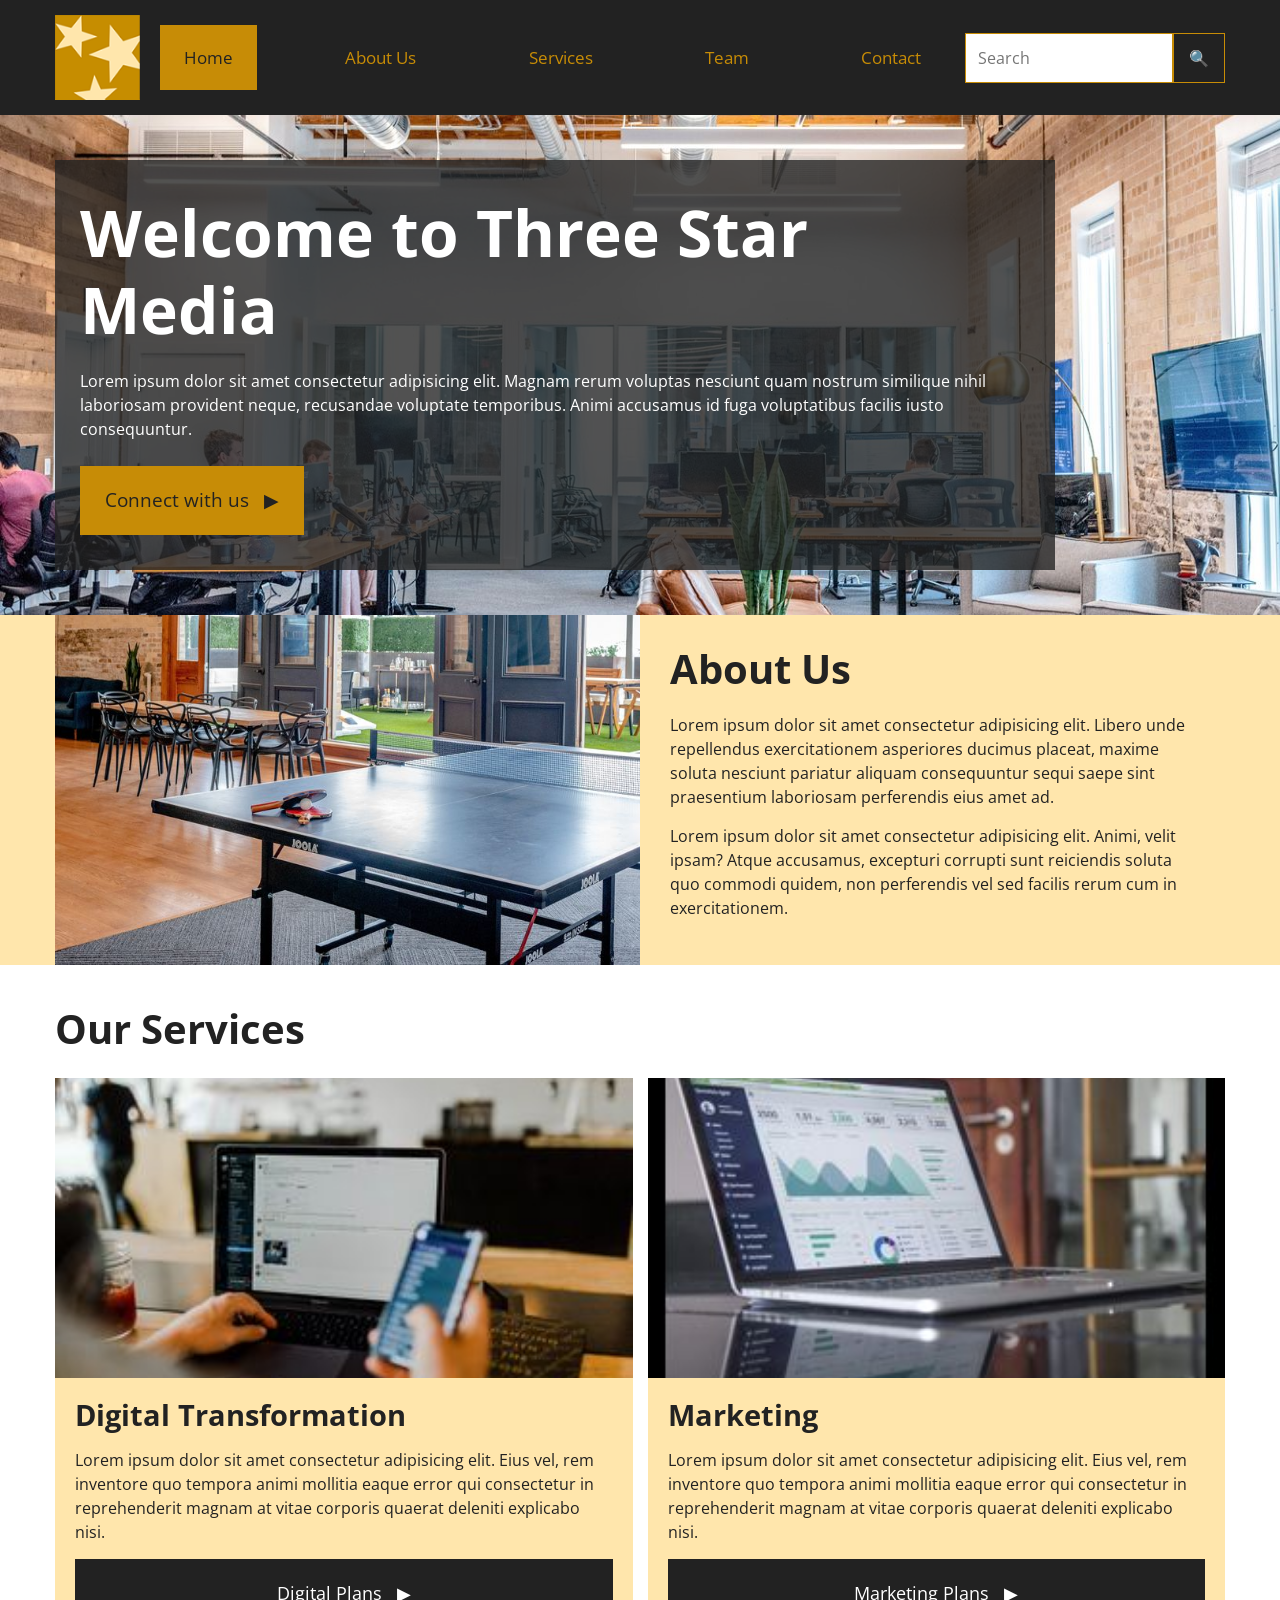
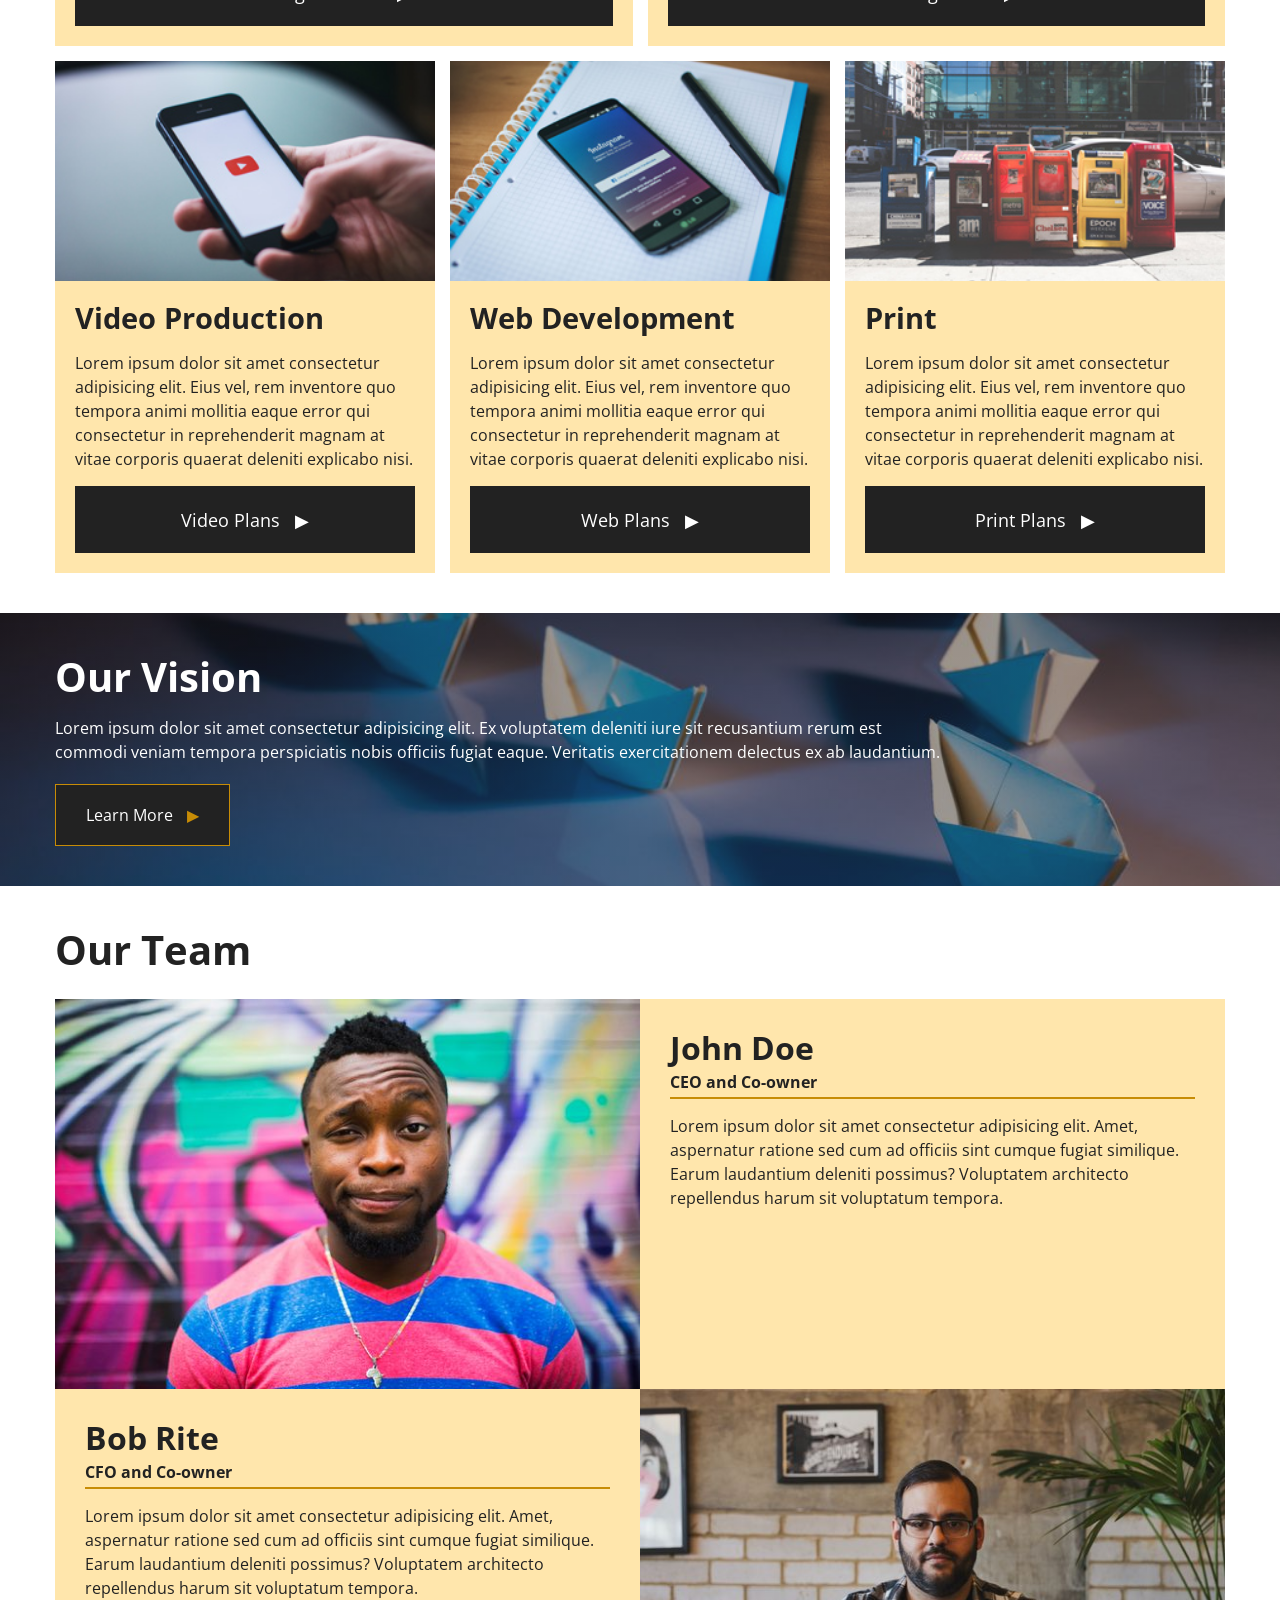
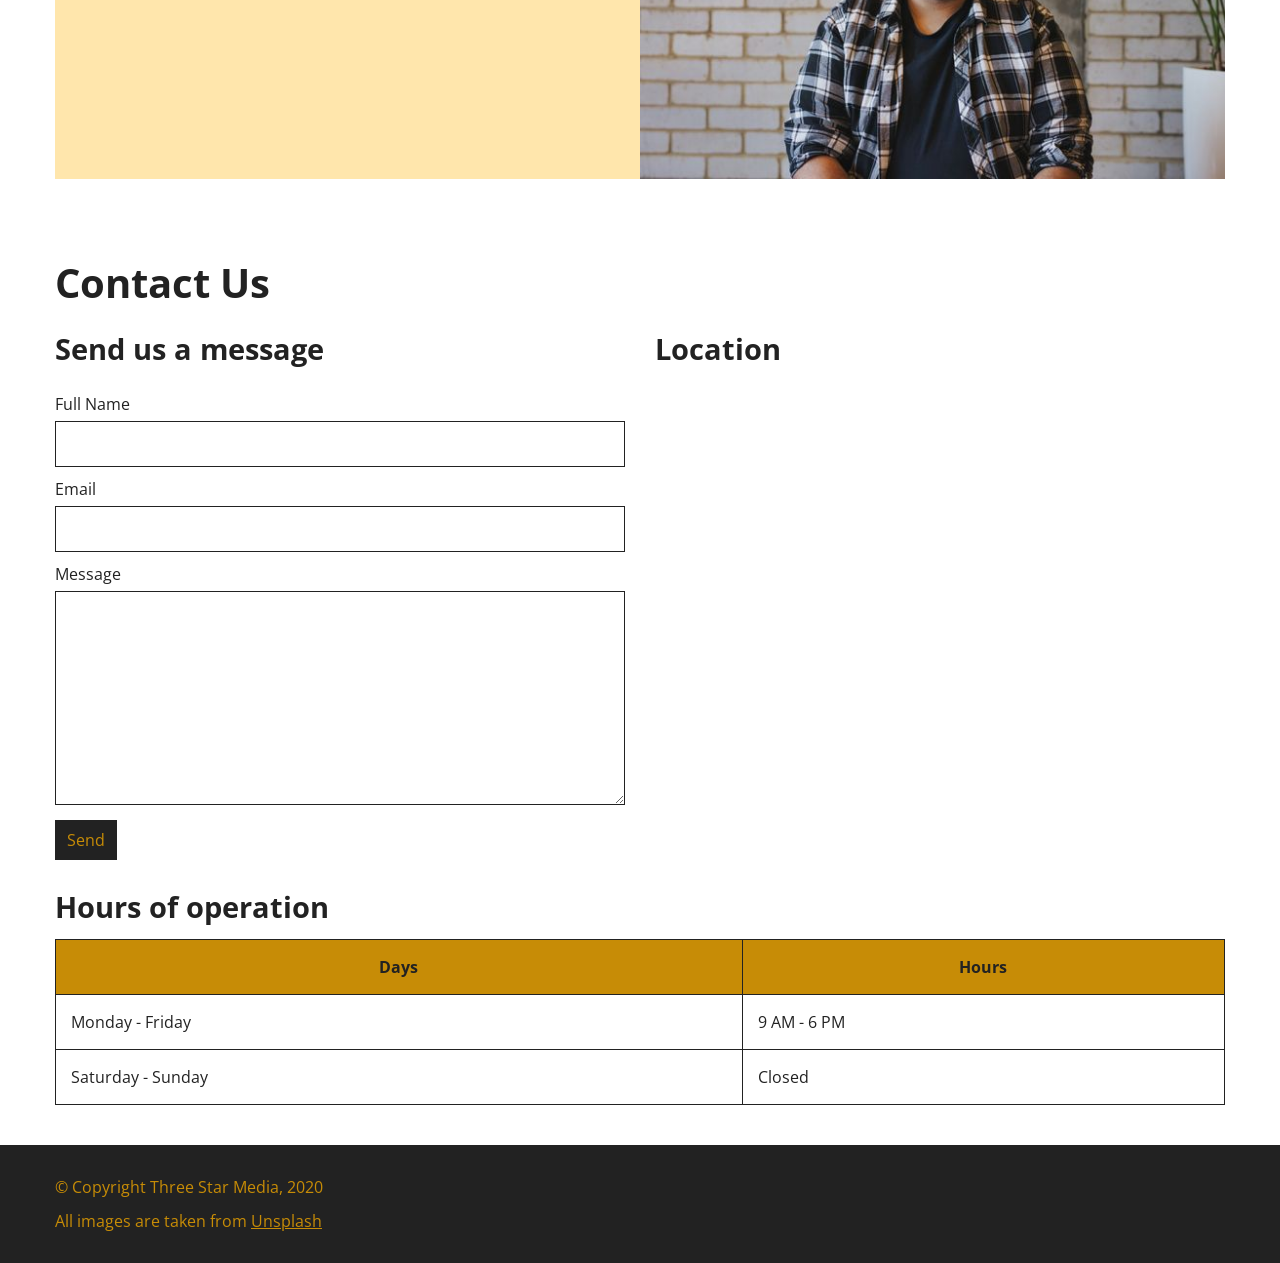
<file: final-project/index.html>
<!DOCTYPE html>
<html lang="en">

<head>
    <!-- ========================================
         META INFORMATION
    ========================================= -->

    <meta charset="UTF-8">
    <meta name="viewport" content="width=device-width, initial-scale=1.0">

    <title>Three Star Media</title>

    <!-- Google Font -->
    <link rel="preconnect" href="https://fonts.googleapis.com">
    <link rel="preconnect" href="https://fonts.gstatic.com" crossorigin>

    <link
        href="https://fonts.googleapis.com/css2?family=Open+Sans:wght@400;600;700&display=swap"
        rel="stylesheet">

    <!-- Main CSS -->
    <link rel="stylesheet" href="css/main.css">
</head>

<body>

    <!-- ========================================
         HEADER
    ========================================= -->

    <header class="site-header">

        <div class="container header-container">

            <!-- Logo -->

            <div class="logo">

                <a href="#home">

                    <img
                        src="images/logo.png"
                        alt="Three Star Media logo">

                </a>

            </div>


            <!-- Navigation -->

            <nav class="main-nav" aria-label="Main navigation">

                <ul>

                    <li>
                        <a href="#home" class="active">
                            Home
                        </a>
                    </li>

                    <li>
                        <a href="#about">
                            About Us
                        </a>
                    </li>

                    <li>
                        <a href="#services">
                            Services
                        </a>
                    </li>

                    <li>
                        <a href="#team">
                            Team
                        </a>
                    </li>

                    <li>
                        <a href="#contact">
                            Contact
                        </a>
                    </li>

                </ul>

            </nav>


            <!-- Search Form -->

            <form class="search-form" action="#" method="get">

                <label for="search" class="sr-only">
                    Search
                </label>

                <input
                    type="search"
                    id="search"
                    name="search"
                    placeholder="Search">

                <button type="submit" aria-label="Search">
                    &#128269;
                </button>

            </form>

        </div>

    </header>


    <!-- ========================================
         MAIN CONTENT
    ========================================= -->

    <main>


        <!-- ========================================
             HERO
        ========================================= -->

        <section id="home" class="hero">

            <div class="container hero-container">

                <div class="hero-content">

                    <h1>
                        Welcome to Three Star Media
                    </h1>

                    <p>
                        Lorem ipsum dolor sit amet consectetur adipisicing elit.
                        Magnam rerum voluptas nesciunt quam nostrum similique nihil
                        laboriosam provident neque, recusandae voluptate temporibus.
                        Animi accusamus id fuga voluptatibus facilis iusto consequuntur.
                    </p>

                    <a href="#contact" class="gold-button">
                        Connect with us
                        <span>&#9654;</span>
                    </a>

                </div>

            </div>

        </section>


        <!-- ========================================
             ABOUT US
        ========================================= -->

        <section id="about" class="about-section">

            <div class="container about-container">

                <!-- About Image -->

                <div class="about-image">

                    <img
                        src="images/about-us.jpg"
                        alt="Three Star Media office">

                </div>


                <!-- About Content -->

                <article class="about-content">

                    <h2>
                        About Us
                    </h2>

                    <p>
                        Lorem ipsum dolor sit amet consectetur adipisicing elit.
                        Libero unde repellendus exercitationem asperiores ducimus
                        placeat, maxime soluta nesciunt pariatur aliquam consequuntur
                        sequi saepe sint praesentium laboriosam perferendis eius amet ad.
                    </p>

                    <p>
                        Lorem ipsum dolor sit amet consectetur adipisicing elit.
                        Animi, velit ipsam? Atque accusamus, excepturi corrupti sunt
                        reiciendis soluta quo commodi quidem, non perferendis vel sed
                        facilis rerum cum in exercitationem.
                    </p>

                </article>

            </div>

        </section>


        <!-- ========================================
             OUR SERVICES
        ========================================= -->

        <section id="services" class="services-section">

            <div class="container">

                <h2>
                    Our Services
                </h2>

                <div class="services-grid">


                    <!-- Digital Transformation -->

                    <article class="service-card service-large">

                        <img
                            src="images/digital.jpg"
                            alt="Digital Transformation">

                        <div class="service-content">

                            <h3>
                                Digital Transformation
                            </h3>

                            <p>
                                Lorem ipsum dolor sit amet consectetur adipisicing elit.
                                Eius vel, rem inventore quo tempora animi mollitia eaque
                                error qui consectetur in reprehenderit magnam at vitae
                                corporis quaerat deleniti explicabo nisi.
                            </p>

                            <a href="#" class="dark-button">
                                Digital Plans
                                <span>&#9654;</span>
                            </a>

                        </div>

                    </article>


                    <!-- Marketing -->

                    <article class="service-card service-large">

                        <img
                            src="images/marketing.jpg"
                            alt="Marketing">

                        <div class="service-content">

                            <h3>
                                Marketing
                            </h3>

                            <p>
                                Lorem ipsum dolor sit amet consectetur adipisicing elit.
                                Eius vel, rem inventore quo tempora animi mollitia eaque
                                error qui consectetur in reprehenderit magnam at vitae
                                corporis quaerat deleniti explicabo nisi.
                            </p>

                            <a href="#" class="dark-button">
                                Marketing Plans
                                <span>&#9654;</span>
                            </a>

                        </div>

                    </article>


                    <!-- Video Production -->

                    <article class="service-card">

                        <img
                            src="images/video.jpg"
                            alt="Video Production">

                        <div class="service-content">

                            <h3>
                                Video Production
                            </h3>

                            <p>
                                Lorem ipsum dolor sit amet consectetur adipisicing elit.
                                Eius vel, rem inventore quo tempora animi mollitia eaque
                                error qui consectetur in reprehenderit magnam at vitae
                                corporis quaerat deleniti explicabo nisi.
                            </p>

                            <a href="#" class="dark-button">
                                Video Plans
                                <span>&#9654;</span>
                            </a>

                        </div>

                    </article>


                    <!-- Web Development -->

                    <article class="service-card">

                        <img
                            src="images/web.jpg"
                            alt="Web Development">

                        <div class="service-content">

                            <h3>
                                Web Development
                            </h3>

                            <p>
                                Lorem ipsum dolor sit amet consectetur adipisicing elit.
                                Eius vel, rem inventore quo tempora animi mollitia eaque
                                error qui consectetur in reprehenderit magnam at vitae
                                corporis quaerat deleniti explicabo nisi.
                            </p>

                            <a href="#" class="dark-button">
                                Web Plans
                                <span>&#9654;</span>
                            </a>

                        </div>

                    </article>


                    <!-- Print -->

                    <article class="service-card">

                        <img
                            src="images/print.jpg"
                            alt="Print">

                        <div class="service-content">

                            <h3>
                                Print
                            </h3>

                            <p>
                                Lorem ipsum dolor sit amet consectetur adipisicing elit.
                                Eius vel, rem inventore quo tempora animi mollitia eaque
                                error qui consectetur in reprehenderit magnam at vitae
                                corporis quaerat deleniti explicabo nisi.
                            </p>

                            <a href="#" class="dark-button">
                                Print Plans
                                <span>&#9654;</span>
                            </a>

                        </div>

                    </article>

                </div>

            </div>

        </section>


        <!-- ========================================
             OUR VISION
        ========================================= -->

        <section class="vision-section">

            <div class="container">

                <div class="vision-content">

                    <h2>
                        Our Vision
                    </h2>

                    <p>
                        Lorem ipsum dolor sit amet consectetur adipisicing elit.
                        Ex voluptatem deleniti iure sit recusantium rerum est commodi
                        veniam tempora perspiciatis nobis officiis fugiat eaque.
                        Veritatis exercitationem delectus ex ab laudantium.
                    </p>

                    <a href="#" class="vision-button">
                        Learn More
                        <span>&#9654;</span>
                    </a>

                </div>

            </div>

        </section>


        <!-- ========================================
             OUR TEAM
        ========================================= -->

        <section id="team" class="team-section">

            <div class="container">

                <h2>
                    Our Team
                </h2>

                <div class="team-list">


                    <!-- John Doe -->

                    <article class="team-member">

                        <div class="team-image">

                            <img
                                src="images/john.jpg"
                                alt="John Doe">

                        </div>

                        <div class="team-content">

                            <h3>
                                John Doe
                            </h3>

                            <h4>
                                CEO and Co-owner
                            </h4>

                            <p>
                                Lorem ipsum dolor sit amet consectetur adipisicing elit.
                                Amet, aspernatur ratione sed cum ad officiis sint cumque
                                fugiat similique. Earum laudantium deleniti possimus?
                                Voluptatem architecto repellendus harum sit voluptatum
                                tempora.
                            </p>

                        </div>

                    </article>


                    <!-- Bob Rite -->

                    <article class="team-member team-member-reverse">

                        <div class="team-image">

                            <img
                                src="images/bob.jpg"
                                alt="Bob Rite">

                        </div>

                        <div class="team-content">

                            <h3>
                                Bob Rite
                            </h3>

                            <h4>
                                CFO and Co-owner
                            </h4>

                            <p>
                                Lorem ipsum dolor sit amet consectetur adipisicing elit.
                                Amet, aspernatur ratione sed cum ad officiis sint cumque
                                fugiat similique. Earum laudantium deleniti possimus?
                                Voluptatem architecto repellendus harum sit voluptatum
                                tempora.
                            </p>

                        </div>

                    </article>

                </div>

            </div>

        </section>


        <!-- ========================================
             CONTACT US
        ========================================= -->

        <section id="contact" class="contact-section">

            <div class="container">

                <h2>
                    Contact Us
                </h2>

                <div class="contact-grid">


                    <!-- Contact Form -->

                    <div class="message-area">

                        <h3>
                            Send us a message
                        </h3>

                        <form class="contact-form" action="#" method="post">

                            <label for="fullname">
                                Full Name
                            </label>

                            <input
                                type="text"
                                id="fullname"
                                name="fullname">


                            <label for="email">
                                Email
                            </label>

                            <input
                                type="email"
                                id="email"
                                name="email">


                            <label for="message">
                                Message
                            </label>

                            <textarea
                                id="message"
                                name="message"
                                rows="8"></textarea>


                            <button type="submit">
                                Send
                            </button>

                        </form>

                    </div>


                    <!-- Location -->

                    <div class="location-area">

                        <h3>
                            Location
                        </h3>

                        <iframe
                            src="https://www.google.com/maps?q=Algonquin%20College%20Ottawa&output=embed"
                            title="Algonquin College location"
                            loading="lazy">
                        </iframe>

                    </div>


                    <!-- Hours of Operation -->

                    <div class="hours-area">

                        <h3>
                            Hours of operation
                        </h3>

                        <table>

                            <thead>

                                <tr>
                                    <th>Days</th>
                                    <th>Hours</th>
                                </tr>

                            </thead>

                            <tbody>

                                <tr>
                                    <td>
                                        Monday - Friday
                                    </td>

                                    <td>
                                        9 AM - 6 PM
                                    </td>
                                </tr>

                                <tr>
                                    <td>
                                        Saturday - Sunday
                                    </td>

                                    <td>
                                        Closed
                                    </td>
                                </tr>

                            </tbody>

                        </table>

                    </div>

                </div>

            </div>

        </section>

    </main>


    <!-- ========================================
         FOOTER
    ========================================= -->

    <footer class="site-footer">

        <div class="container">

            <p>
                &copy; Copyright Three Star Media, 2020
            </p>

            <p>
                All images are taken from
                <a href="https://unsplash.com/">
                    Unsplash
                </a>
            </p>

        </div>

    </footer>

</body>

</html>
</file>
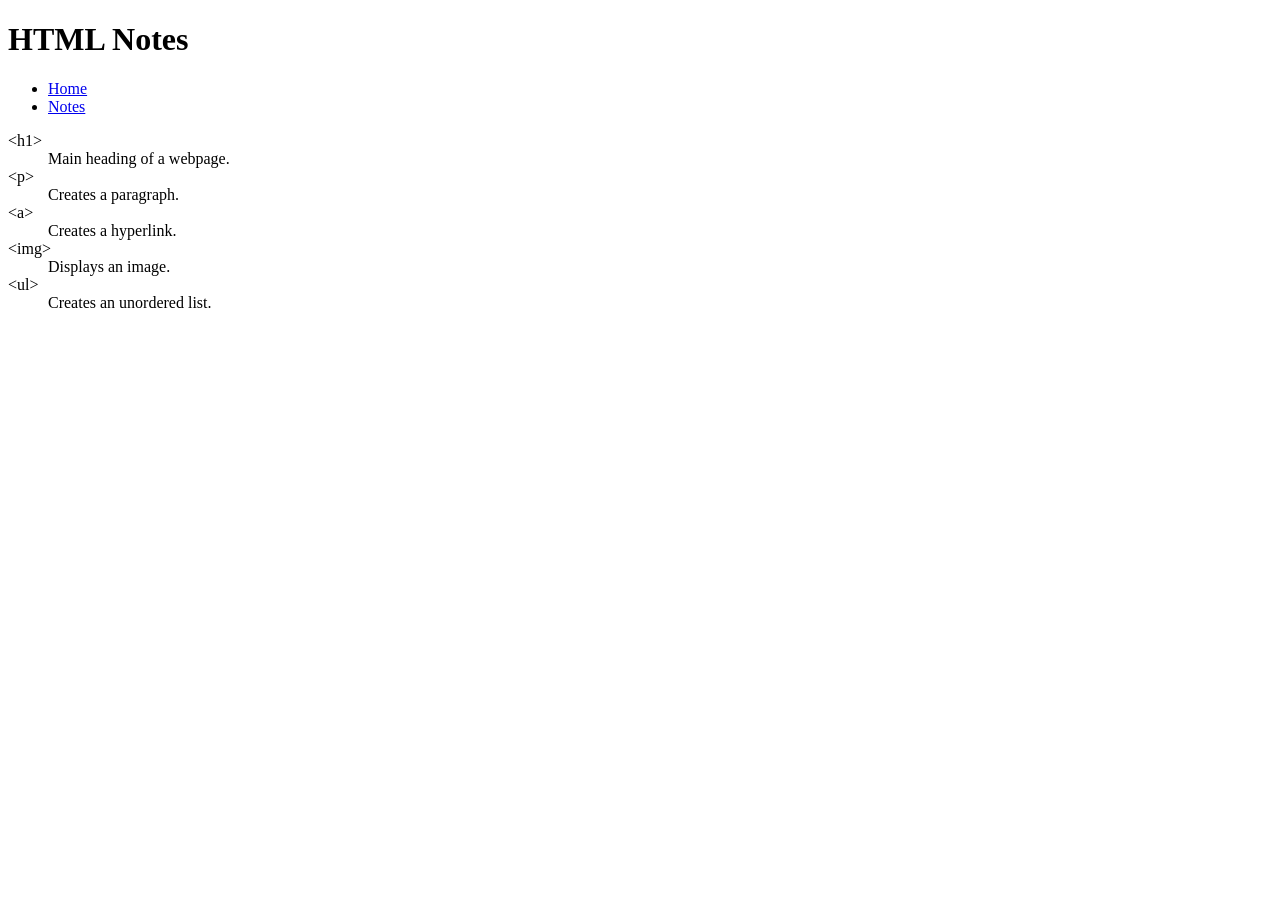
<file: images1/images1/notes.html>
<!DOCTYPE html>
<html lang="en">
<head>
    <meta charset="UTF-8">
    <meta name="viewport" content="width=device-width, initial-scale=1.0">
    <title>HTML Notes</title>
</head>
<body>

<header>
    <h1>HTML Notes</h1>
</header>

<nav>
    <ul>
        <li><a href="index.html">Home</a></li>
        <li><a href="notes.html">Notes</a></li>
    </ul>
</nav>

<main>
    <dl>
        <dt>&lt;h1&gt;</dt>
        <dd>Main heading of a webpage.</dd>

        <dt>&lt;p&gt;</dt>
        <dd>Creates a paragraph.</dd>

        <dt>&lt;a&gt;</dt>
        <dd>Creates a hyperlink.</dd>

        <dt>&lt;img&gt;</dt>
        <dd>Displays an image.</dd>

        <dt>&lt;ul&gt;</dt>
        <dd>Creates an unordered list.</dd>
    </dl>
</main>

</body>
</html>
</file>
<file: final-project/css/main.css>
/* ========================================
   CSS RESET
======================================== */

* {
    margin: 0;
    padding: 0;
    box-sizing: border-box;
}

html {
    scroll-behavior: smooth;
}

body {
    margin: 0;
}

img {
    display: block;
    width: 100%;
    max-width: 100%;
    height: auto;
}

ul {
    list-style: none;
}

a {
    text-decoration: none;
}

button,
input,
textarea {
    font: inherit;
}


/* ========================================
   GENERAL STYLES - MOBILE FIRST
======================================== */

body {
    font-family: "Open Sans", sans-serif;
    background-color: white;
    color: #222;
    line-height: 1.5;
}

.container {
    width: 100%;
    max-width: 1200px;
    margin: 0 auto;
    padding-left: 15px;
    padding-right: 15px;
}

h1,
h2,
h3,
h4 {
    font-weight: 700;
    line-height: 1.2;
    color: #222;
}

h1 {
    font-size: 3rem;
}

h2 {
    font-size: 2.5rem;
    margin-bottom: 20px;
}

h3 {
    font-size: 1.8rem;
}

p {
    margin-bottom: 15px;
}

.sr-only {
    position: absolute;
    width: 1px;
    height: 1px;
    padding: 0;
    margin: -1px;
    overflow: hidden;
    clip: rect(0, 0, 0, 0);
    white-space: nowrap;
    border: 0;
}


/* ========================================
   HEADER
======================================== */

.site-header {
    background-color: #222;
}

.header-container {
    padding-top: 15px;
    padding-bottom: 15px;
}


/* Logo */

.logo {
    background-color: #c78c06;
    padding: 20px 15px 65px;
}

.logo img {
    width: 90px;
}


/* ========================================
   NAVIGATION
======================================== */

.main-nav ul {
    display: flex;
    flex-direction: column;
    text-align: center;
}

.main-nav li {
    width: 100%;
}

.main-nav a {
    display: block;
    padding: 20px;
    color: #c78c06;
    font-size: 1.05rem;
}

.main-nav a:hover,
.main-nav a:focus,
.main-nav a.active {
    background-color: #c78c06;
    color: #222;
}


/* ========================================
   SEARCH
======================================== */

.search-form {
    display: flex;
    width: 100%;
}

.search-form input {
    flex: 1;
    min-width: 0;
    padding: 12px;
    border: 1px solid #c78c06;
    background-color: white;
    color: #222;
}

.search-form button {
    width: 52px;
    border: 1px solid #c78c06;
    background-color: #222;
    color: #c78c06;
    cursor: pointer;
}


/* ========================================
   HERO
======================================== */

.hero {
    background-image: url("../images/main-banner.jpg");
    background-size: cover;
    background-position: center;
    padding: 55px 0;
}

.hero-content {
    background-color: rgba(34, 34, 34, 0.78);
    color: white;
    padding: 25px 20px;
}

.hero-content h1 {
    color: white;
    margin-bottom: 20px;
}

.hero-content p {
    color: white;
}

.gold-button {
    display: inline-block;
    margin-top: 10px;
    padding: 20px 25px;
    background-color: #c78c06;
    color: #222;
    font-size: 1.2rem;
}

.gold-button span {
    margin-left: 10px;
}


/* ========================================
   ABOUT US
======================================== */

.about-section {
    background-color: #ffe6ac;
}

.about-container {
    padding-top: 15px;
    padding-bottom: 25px;
}

.about-image img {
    width: 100%;
}

.about-content {
    padding-top: 20px;
}

.about-content h2 {
    margin-bottom: 20px;
}


/* ========================================
   SERVICES
======================================== */

.services-section {
    background-color: white;
    padding: 40px 0;
}

.services-section h2 {
    margin-bottom: 25px;
}

.services-grid {
    display: grid;
    grid-template-columns: 1fr;
    gap: 15px;
}

.service-card {
    background-color: #ffe6ac;
}

.service-card img {
    width: 100%;
}

.service-content {
    padding: 20px;
}

.service-content h3 {
    margin-bottom: 15px;
}

.service-content p {
    margin-bottom: 15px;
}

.dark-button {
    display: inline-block;
    margin-top: 5px;
    padding: 20px 30px;
    background-color: #222;
    color: white;
    font-size: 1.15rem;
}

.dark-button span {
    margin-left: 10px;
    color: white;
}


/* ========================================
   OUR VISION
======================================== */


.vision-section {
    width: 100%;
    background-image:
        linear-gradient(
            rgba(34, 34, 34, 0.45),
            rgba(34, 34, 34, 0.45)
        ),
        url("../images/vision.jpg");

    background-size: cover;
    background-position: center;
    background-repeat: no-repeat;

    color: white;
    padding: 35px 0;
    overflow: hidden;
}

.vision-content {
    width: 100%;
    max-width: 100%;
}

.vision-content h2 {
    color: white;
    font-size: 2.5rem;
    margin: 0 0 15px;
}

.vision-content p {
    color: white;
    margin: 0 0 20px;
    max-width: 900px;
    line-height: 1.5;
}

.vision-button {
    display: inline-block;
    background-color: #222;
    color: white;
    border: 1px solid #c78c06;
    padding: 18px 30px;
    margin: 0;
    text-decoration: none;
}

.vision-button span {
    color: #c78c06;
    margin-left: 10px;
}


/* ========================================
   OUR TEAM
======================================== */

.team-section {
    padding: 40px 0;
    background-color: white;
}

.team-section h2 {
    margin-bottom: 25px;
}

.team-list {
    display: flex;
    flex-direction: column;
    gap: 15px;
}

.team-member {
    background-color: #ffe6ac;
}

.team-image img {
    width: 100%;
}

.team-content {
    padding: 20px;
}

.team-content h3 {
    font-size: 2rem;
}

.team-content h4 {
    margin-top: 5px;
    margin-bottom: 15px;
    padding-bottom: 5px;
    border-bottom: 2px solid #c78c06;
}


/* ========================================
   CONTACT
======================================== */

.contact-section {
    background-color: white;
    padding: 40px 0;
}

.contact-section h2 {
    margin-bottom: 25px;
}

.contact-grid {
    display: grid;
    grid-template-columns: 1fr;
    gap: 30px;
}

.message-area h3,
.location-area h3,
.hours-area h3 {
    margin-bottom: 15px;
}


/* Contact form */

.contact-form {
    display: flex;
    flex-direction: column;
}

.contact-form label {
    margin-top: 10px;
    margin-bottom: 5px;
}

.contact-form input,
.contact-form textarea {
    width: 100%;
    padding: 10px;
    border: 1px solid #222;
    background-color: white;
    color: #222;
}

.contact-form textarea {
    min-height: 180px;
    resize: vertical;
}

.contact-form button {
    align-self: flex-start;
    margin-top: 15px;
    padding: 8px 12px;
    border: none;
    background-color: #222;
    color: #c78c06;
    cursor: pointer;
}


/* ========================================
   HOURS OF OPERATION
======================================== */

.hours-area table {
    width: 100%;
    border-collapse: collapse;
}

.hours-area th,
.hours-area td {
    border: 1px solid #222;
    padding: 15px;
}

.hours-area th {
    background-color: #c78c06;
    color: #222;
    text-align: center;
}

.hours-area td {
    background-color: white;
}


/* ========================================
   LOCATION
======================================== */

.location-area iframe {
    display: block;
    width: 100%;
    height: 350px;
    border: 0;
}


/* ========================================
   FOOTER
======================================== */

.site-footer {
    background-color: #222;
    color: #c78c06;
    padding: 30px 0 20px;
}

.site-footer p {
    margin-bottom: 10px;
}

.site-footer a {
    color: #c78c06;
    text-decoration: underline;
}


/* ========================================
   DESKTOP - 760PX AND ABOVE
======================================== */

@media screen and (min-width: 760px) {

    /* ========================================
       HEADER DESKTOP
    ======================================== */

    .header-container {
        display: flex;
        align-items: center;
        gap: 20px;
        min-height: 115px;
    }

    .logo {
        flex-shrink: 0;
        background-color: transparent;
        padding: 0;
    }

    .logo img {
        width: 85px;
    }


    /* Navigation */

    .main-nav {
        flex: 1;
    }

    .main-nav ul {
        flex-direction: row;
        justify-content: space-between;
        align-items: center;
    }

    .main-nav li {
        width: auto;
    }

    .main-nav a {
        padding: 20px 24px;
    }


    /* Search */

    .search-form {
        width: 260px;
        flex-shrink: 0;
    }


    /* ========================================
       HERO DESKTOP
    ======================================== */

    .hero {
        min-height: 500px;
        display: flex;
        align-items: center;
        padding: 40px 0;
    }

    .hero .container {
        width: 100%;
    }

    .hero-content {
        max-width: 1000px;
        padding: 35px 25px;
    }

    .hero-content h1 {
        font-size: 4rem;
        max-width: 850px;
    }


    /* ========================================
       ABOUT DESKTOP
    ======================================== */

    .about-container {
        display: grid;
        grid-template-columns: 1fr 1fr;
        padding-top: 0;
        padding-bottom: 0;
    }

    .about-image img {
        height: 100%;
        min-height: 340px;
        object-fit: cover;
    }

    .about-content {
        padding: 30px;
    }


    /* ========================================
       SERVICES DESKTOP
    ======================================== */

    .services-grid {
        grid-template-columns: repeat(6, 1fr);
        gap: 15px;
    }

    .service-large {
        grid-column: span 3;
    }

    .service-card:not(.service-large) {
        grid-column: span 2;
    }

    .service-card {
        display: flex;
        flex-direction: column;
    }

    .service-large img {
        height: 300px;
        object-fit: cover;
    }

    .service-card:not(.service-large) img {
        height: 220px;
        object-fit: cover;
    }

    .service-content {
        display: flex;
        flex-direction: column;
        flex: 1;
    }

    .dark-button {
        display: block;
        width: 100%;
        text-align: center;
        margin-top: auto;
    }


    /* ========================================
       VISION DESKTOP
    ======================================== */

    .vision-section {
        min-height: 270px;
        display: flex;
        align-items: center;
        padding: 40px 0;
    }

    .vision-content {
        max-width: 950px;
    }


    /* ========================================
       TEAM DESKTOP
    ======================================== */

    .team-list {
        gap: 0;
    }

    .team-member {
        display: flex;
        min-height: 380px;
    }

    .team-image,
    .team-content {
        width: 50%;
    }

    .team-image img {
        width: 100%;
        height: 100%;
        object-fit: cover;
    }

    .team-content {
        padding: 30px;
    }

    .team-member-reverse {
        flex-direction: row-reverse;
    }


    /* ========================================
       CONTACT DESKTOP
    ======================================== */

    .contact-grid {
        grid-template-columns: 1fr 1fr;
        grid-template-areas:
            "message location"
            "hours hours";
        gap: 30px;
        align-items: start;
    }

    .message-area {
        grid-area: message;
    }

    .location-area {
        grid-area: location;
    }

    .hours-area {
        grid-area: hours;
    }

    .location-area iframe {
        height: 390px;
    }
}
</file>
